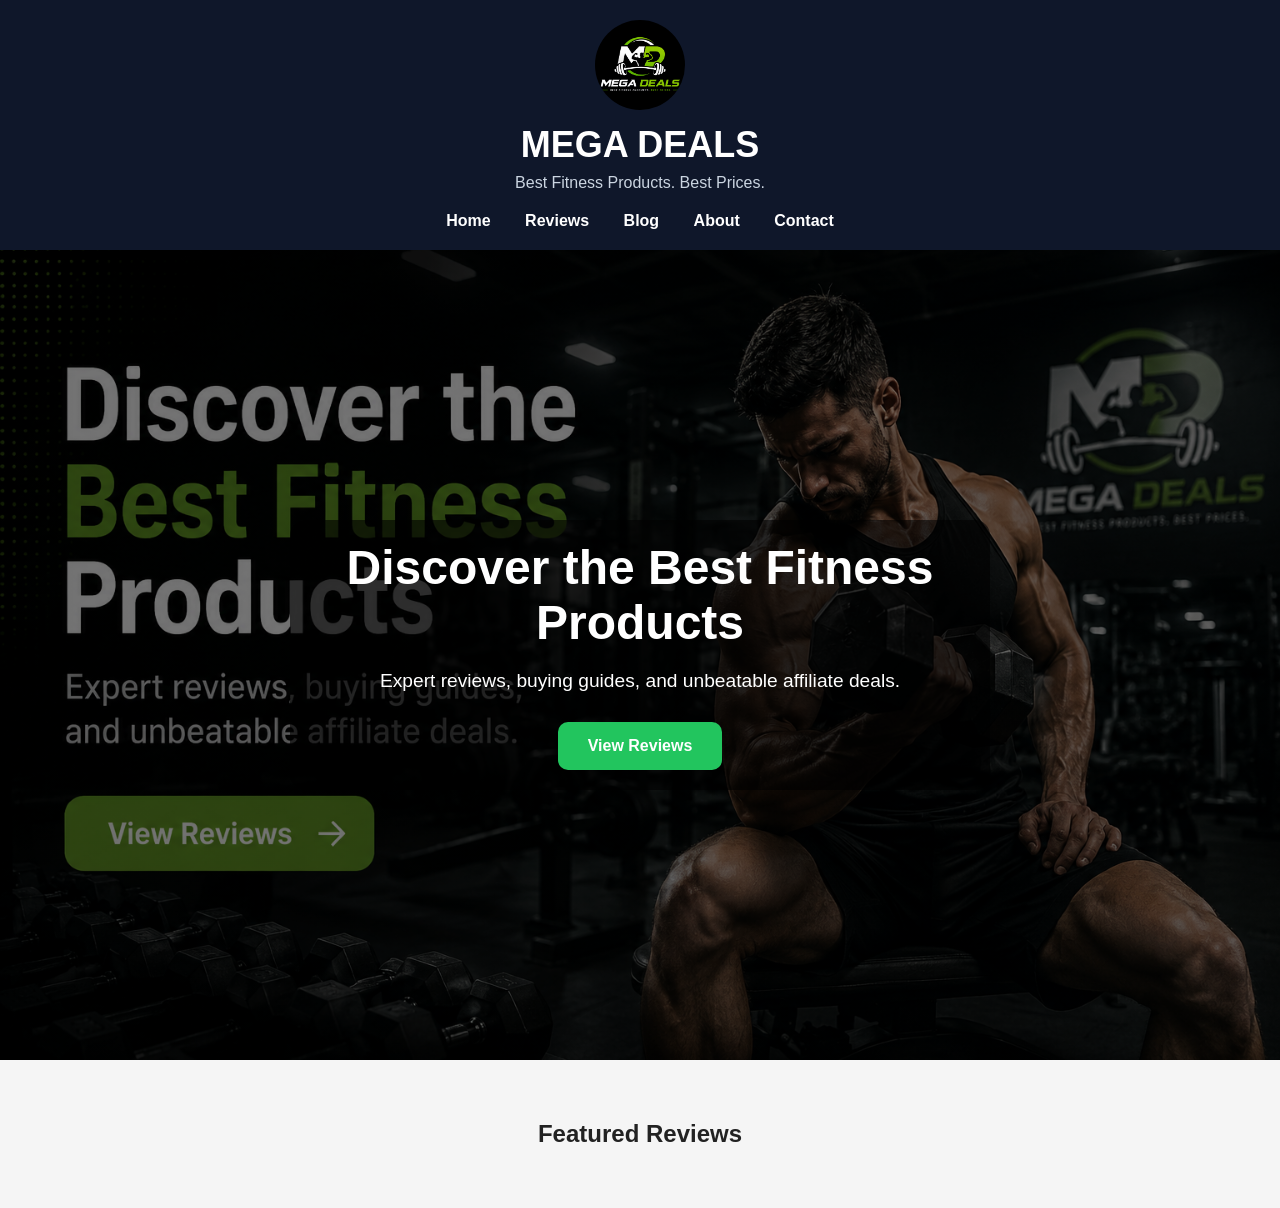
<file: index-new.html>
<!DOCTYPE html>
<html lang="en">
<head>
<meta charset="UTF-8">
<meta name="viewport" content="width=device-width, initial-scale=1.0">
<title>Mega Deals | Fitness Reviews</title>

<link rel="stylesheet" href="new-style.css">

<body>

<header class="header">
    <img src="fitnesss.jpg" alt="Mega Deals Logo" class="logo">
    <h1>MEGA DEALS</h1>
    <p>Best Fitness Products. Best Prices.</p>

    <nav>
        <a href="#">Home</a>
        <a href="#">Reviews</a>
        <a href="#">Blog</a>
        <a href="#">About</a>
        <a href="#">Contact</a>
    </nav>
</header>

<section class="hero">
    <div class="hero-content">
        <h1>Discover the Best Fitness Products</h1>
        <p>Expert reviews, buying guides, and unbeatable affiliate deals.</p>
        <a href="#reviews" class="btn">View Reviews</a>
    </div>
</section>

<section id="reviews">
    <h2>Featured Reviews</h2>
</section>

</body>
</html>
</file>
<file: new-style.css>
/* ===== GENERAL ===== */

*{
    margin:0;
    padding:0;
    box-sizing:border-box;
}

body{
    font-family:Arial, sans-serif;
    background:#f5f5f5;
    color:#222;
}

/* ===== HEADER ===== */

.header{
    background:#0f172a;
    color:white;
    text-align:center;
    padding:20px;
}

.logo{
    width:90px;
    height:90px;
    border-radius:50%;
    object-fit:cover;
    margin-bottom:10px;
}

.header h1{
    font-size:36px;
}

.header p{
    color:#cbd5e1;
    margin-top:8px;
}

/* ===== NAVIGATION ===== */

nav{
    margin-top:20px;
}

nav a{
    color:white;
    text-decoration:none;
    margin:0 15px;
    font-weight:bold;
    transition:.3s;
}

nav a:hover{
    color:#22c55e;
}

/* ===== HERO ===== */

 .hero{
    background: linear-gradient(rgba(0,0,0,0.55), rgba(0,0,0,0.55)),
                url("Hero.jpg");
    background-size: cover;
    background-position: center;
    background-repeat: no-repeat;

    height: 90vh;

    display: flex;
    justify-content: center;
    align-items: center;
    text-align: center;

    color: #fff;
 }

.hero-content{
    background:rgba(0,0,0,.6);
    padding:40px;
    border-radius:15px;
}

.hero h2{
    font-size:48px;
    margin-bottom:20px;
}

.hero p{
    font-size:20px;
    margin-bottom:30px;
}

/* ===== BUTTON ===== */

.btn{
    display:inline-block;
    background:#22c55e;
    color:white;
    text-decoration:none;
    padding:15px 30px;
    border-radius:10px;
    font-weight:bold;
}

.btn:hover{
    background:#16a34a;
}

/* ===== REVIEWS ===== */

#reviews{
    padding:60px 20px;
    text-align:center;
}

.card{
    background:white;
    width:320px;
    margin:25px auto;
    border-radius:15px;
    overflow:hidden;
    box-shadow:0 8px 20px rgba(0,0,0,.15);
}

.card img{
    width:100%;
    height:220px;
    object-fit:cover;
}

.card h3{
    margin:15px;
}

.card p{
    padding:0 15px 20px;
}

/* ===== FOOTER ===== */

footer{
    background:#0f172a;
    color:white;
    text-align:center;
    padding:30px;
    margin-top:50px;
}
.hero-content{
    max-width: 700px;
    padding: 20px;
}

.hero h1{
    font-size: 3rem;
    margin-bottom: 20px;
}

.hero p{
    font-size: 1.2rem;
    margin-bottom: 30px;
    }
</file>
